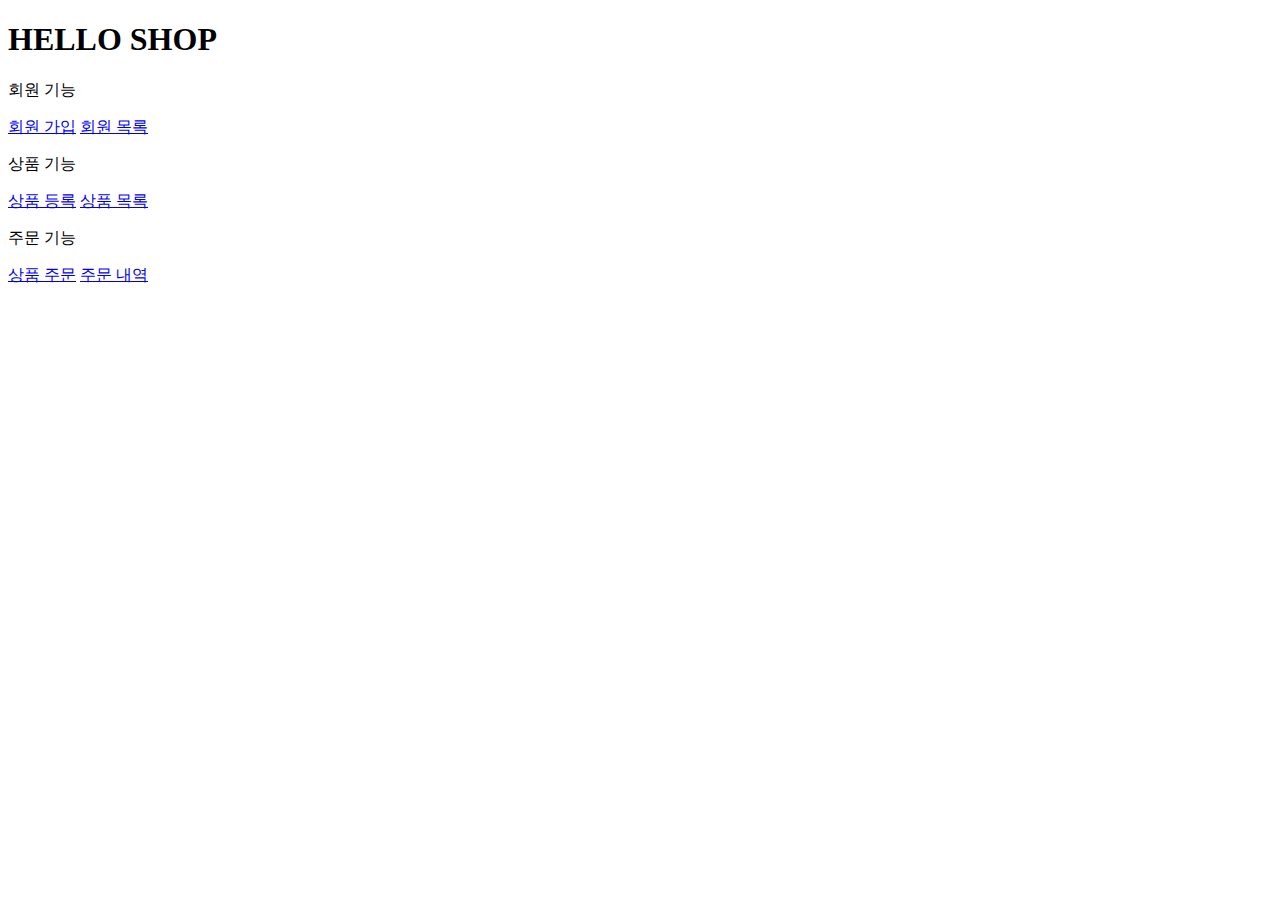
<file: src/main/resources/templates/home.html>
<!DOCTYPE HTML>
<html xmlns:th="http://www.thymeleaf.org">
<head th:replace="fragments/header :: header">

    <title>Hello</title>

    <meta http-equiv="Content-Type" content="text/html; charset=UTF-8" />
</head>
<body>
<div class="container">

    <div th:replace="fragments/bodyHeader :: bodyHeader" />

    <div class="jumbotron">

        <h1>HELLO SHOP</h1>

        <p class="lead">회원 기능</p>

        <p>

            <a class="btn btn-lg btn-secondary" href="/members/new">회원 가입</a>

            <a class="btn btn-lg btn-secondary" href="/members">회원 목록</a>

        </p>

        <p class="lead">상품 기능</p>
        <p>

            <a class="btn btn-lg btn-dark" href="/items/new">상품 등록</a>

            <a class="btn btn-lg btn-dark" href="/items">상품 목록</a>

        </p>

        <p class="lead">주문 기능</p>

        <p>

            <a class="btn btn-lg btn-info" href="/order">상품 주문</a>

            <a class="btn btn-lg btn-info" href="/orders">주문 내역</a>

        </p>

    </div>

    <div th:replace="fragments/footer :: footer" />
</div> <!-- /container -->
</body>
</html>
</file>
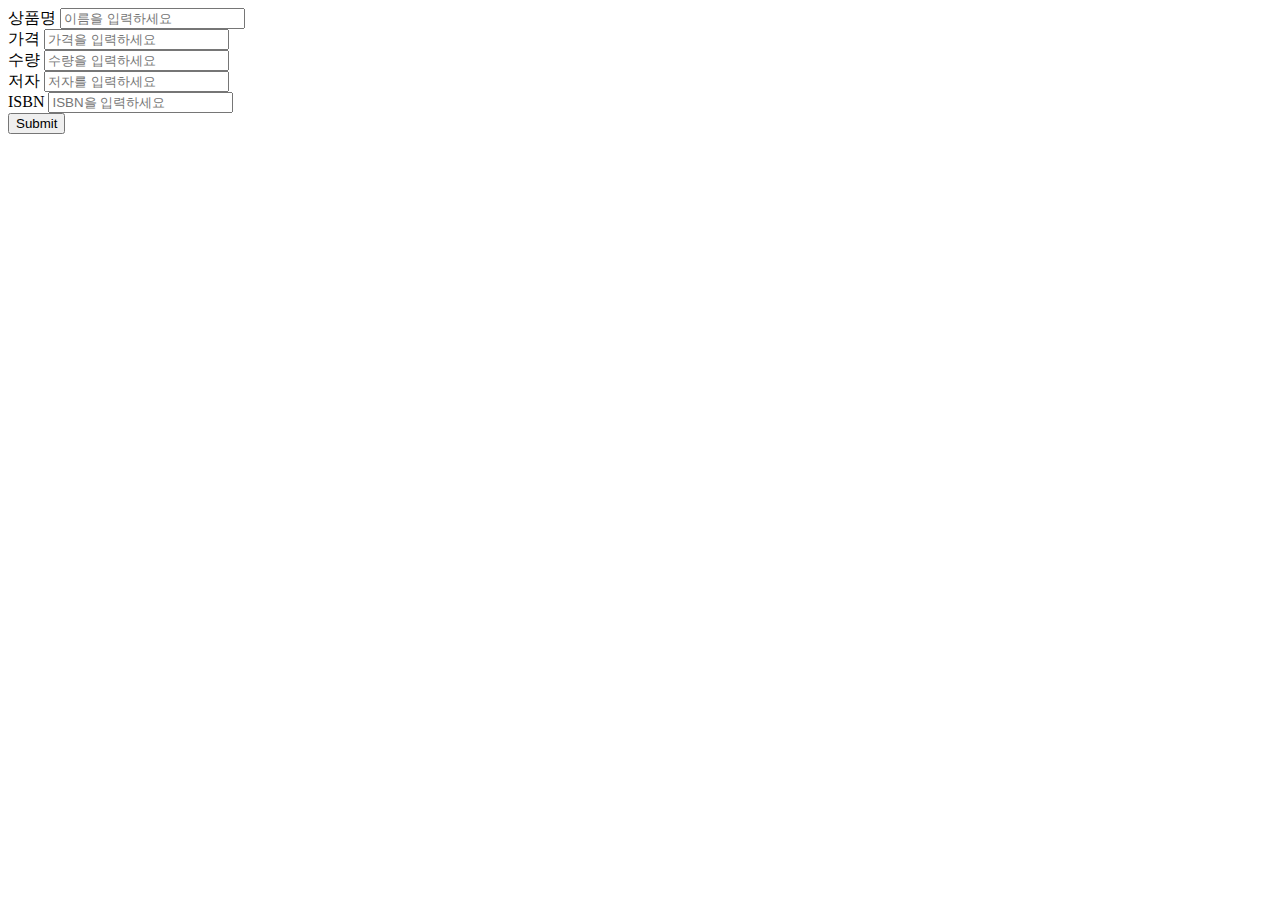
<file: src/main/resources/templates/items/createItemForm.html>
<!DOCTYPE HTML>
<html xmlns:th="http://www.thymeleaf.org">
<head th:replace="fragments/header :: header" />
<body>
<div class="container">

  <div th:replace="fragments/bodyHeader :: bodyHeader"/>

  <form th:action="@{/items/new}" th:object="${form}" method="post">

    <div class="form-group">

      <label th:for="name">상품명</label>

      <input type="text" th:field="*{name}" class="form-control"
             placeholder="이름을 입력하세요">

    </div>

    <div class="form-group">

      <label th:for="price">가격</label>

      <input type="number" th:field="*{price}" class="form-control"
             placeholder="가격을 입력하세요">

    </div>

    <div class="form-group">

      <label th:for="stockQuantity">수량</label>

      <input type="number" th:field="*{stockQuantity}" class="form-control" placeholder="수량을 입력하세요">

    </div>

    <div class="form-group">
      <label th:for="author">저자</label>

      <input type="text" th:field="*{author}" class="form-control"
             placeholder="저자를 입력하세요">

    </div>

    <div class="form-group">

      <label th:for="isbn">ISBN</label>

      <input type="text" th:field="*{isbn}" class="form-control"
             placeholder="ISBN을 입력하세요">

    </div>

    <button type="submit" class="btn btn-primary">Submit</button>

  </form>

  <br/>

  <div th:replace="fragments/footer :: footer" />
</div> <!-- /container -->
</body>
</html>
</file>
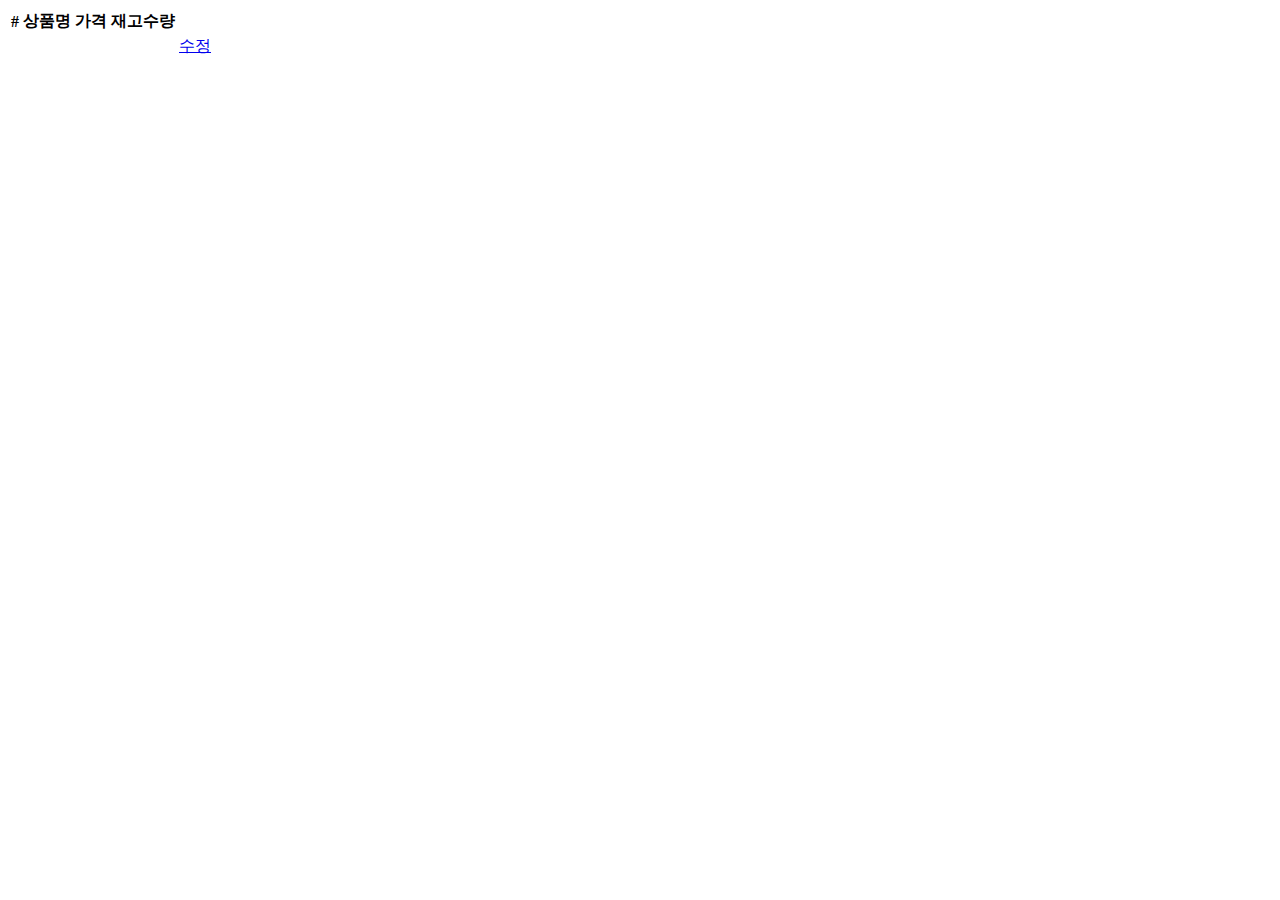
<file: src/main/resources/templates/items/itemList.html>
<!DOCTYPE HTML>
<html xmlns:th="http://www.thymeleaf.org">
<head th:replace="fragments/header :: header" />
<body>
<div class="container">

  <div th:replace="fragments/bodyHeader :: bodyHeader"/>

  <div>

    <table class="table table-striped">

      <thead>

      <tr>

        <th>#</th>

        <th>상품명</th>

        <th>가격</th>

        <th>재고수량</th>

        <th></th>

      </tr>

      </thead>

      <tbody>
      <tr th:each="item : ${items}">

        <td th:text="${item.id}"></td>

        <td th:text="${item.name}"></td>

        <td th:text="${item.price}"></td>

        <td th:text="${item.stockQuantity}"></td>

        <td>

          <a href="#" th:href="@{/items/{id}/edit (id=${item.id})}"
             class="btn btn-primary" role="button">수정</a>

        </td>

      </tr>

      </tbody>

    </table>

  </div>

  <div th:replace="fragments/footer :: footer"/>
</div> <!-- /container -->
</body>
</html>
</file>
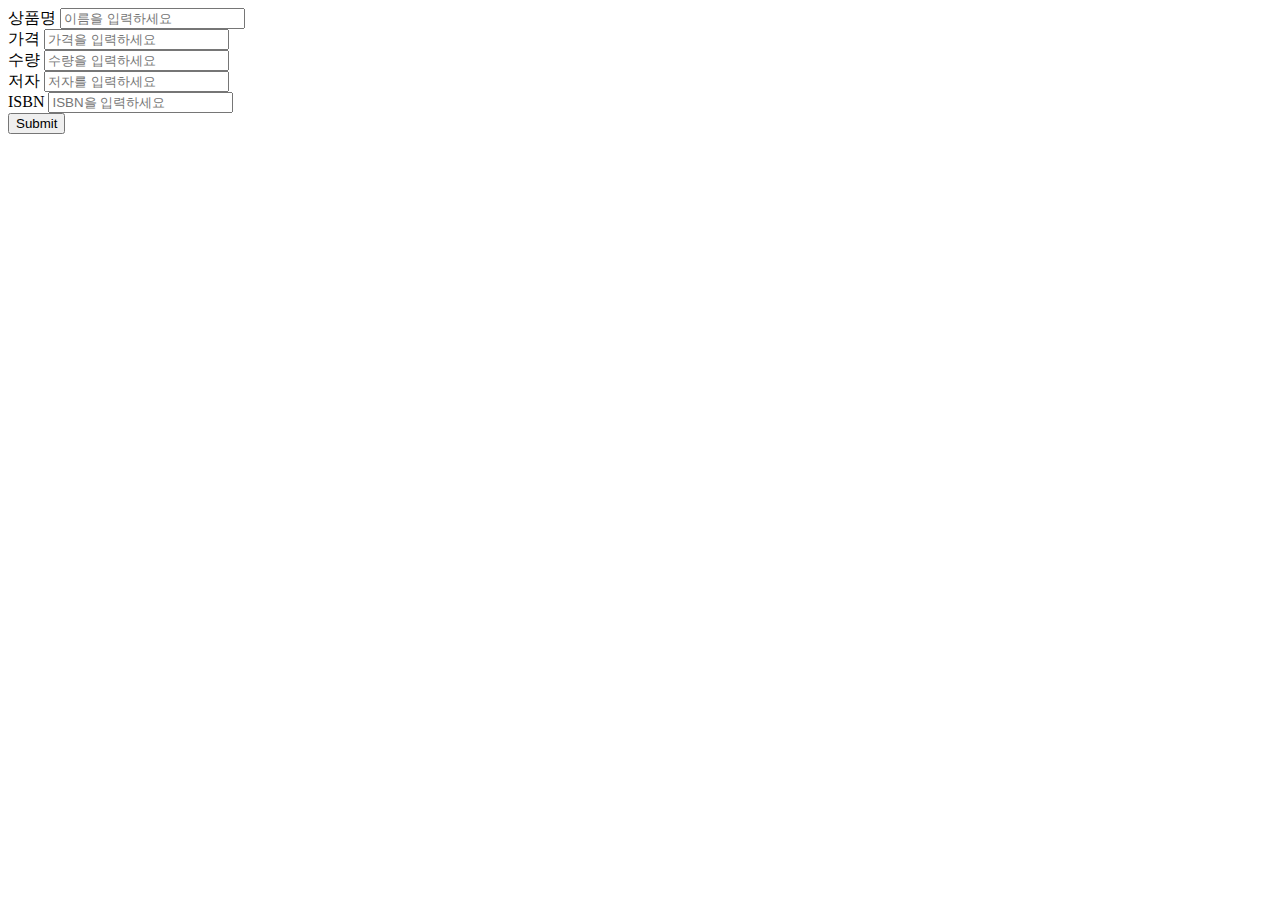
<file: src/main/resources/templates/items/updateItemForm.html>
<!DOCTYPE HTML>
<html xmlns:th="http://www.thymeleaf.org">
<head th:replace="fragments/header :: header" />
<body>
<div class="container">

  <div th:replace="fragments/bodyHeader :: bodyHeader"/>

  <form th:object="${form}" method="post">

    <!-- id -->

    <input type="hidden" th:field="*{id}" />

    <div class="form-group">

      <label th:for="name">상품명</label>

      <input type="text" th:field="*{name}" class="form-control"
             placeholder="이름을 입력하세요" />

    </div>

    <div class="form-group">

      <label th:for="price">가격</label>

      <input type="number" th:field="*{price}" class="form-control"
             placeholder="가격을 입력하세요" />

    </div>
    <div class="form-group">

      <label th:for="stockQuantity">수량</label>

      <input type="number" th:field="*{stockQuantity}" class="form-control" placeholder="수량을 입력하세요" />

    </div>

    <div class="form-group">

      <label th:for="author">저자</label>

      <input type="text" th:field="*{author}" class="form-control"

             placeholder="저자를 입력하세요" />

    </div>

    <div class="form-group">

      <label th:for="isbn">ISBN</label>

      <input type="text" th:field="*{isbn}" class="form-control"

             placeholder="ISBN을 입력하세요" />

    </div>

    <button type="submit" class="btn btn-primary">Submit</button>

  </form>

  <div th:replace="fragments/footer :: footer" />
</div> <!-- /container -->
</body>
</html>
</file>
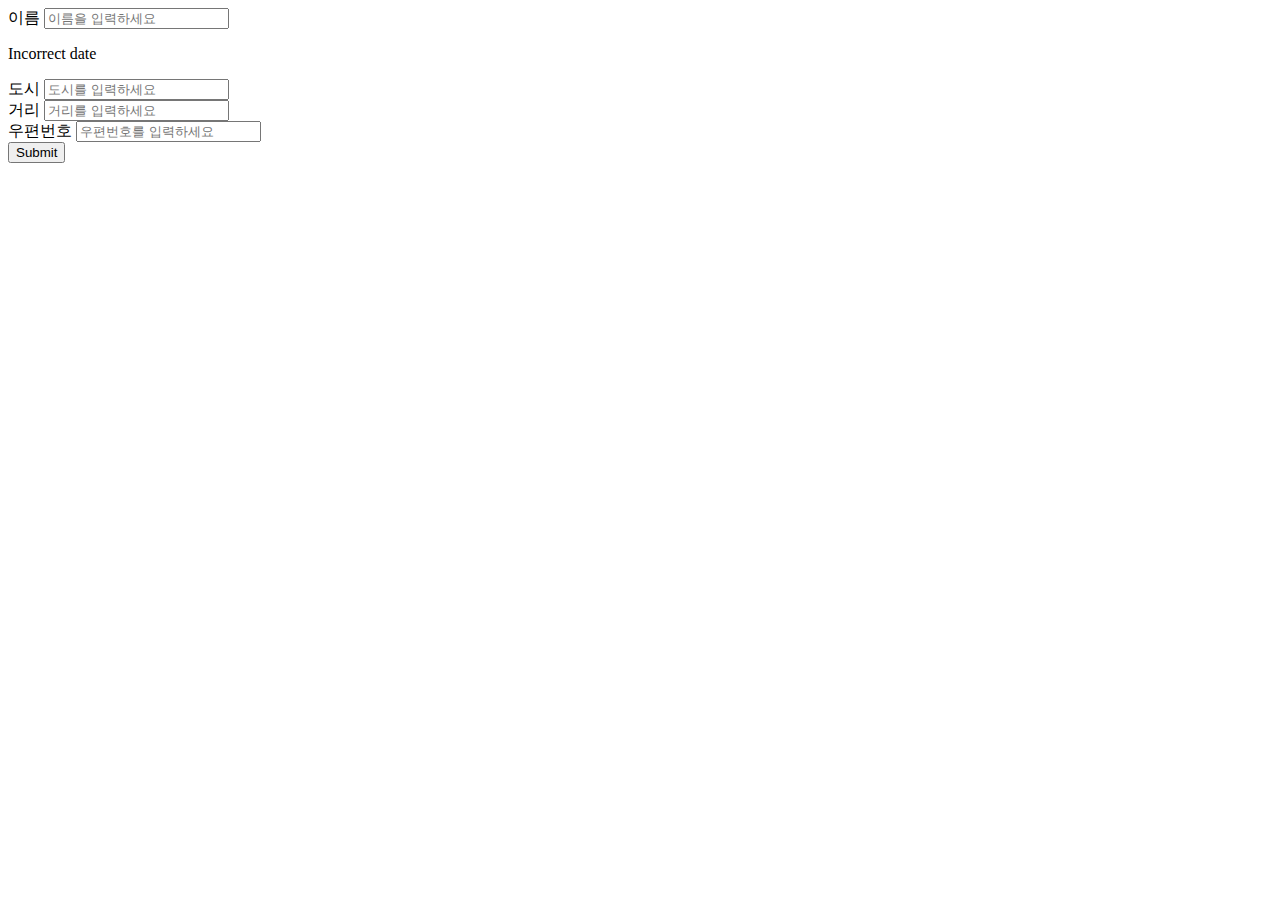
<file: src/main/resources/templates/members/createMemberForm.html>
<!DOCTYPE HTML>
<html xmlns:th="http://www.thymeleaf.org">
<head th:replace="fragments/header :: header" />
<style>

  .fieldError {

    border-color: #bd2130;

  }
</style>
<body>
<div class="container">

  <div th:replace="fragments/bodyHeader :: bodyHeader"/>

  <form role="form" action="/members/new" th:object="${memberForm}"
        method="post">

    <div class="form-group">

      <label th:for="name">이름</label>

      <input type="text" th:field="*{name}" class="form-control"
             placeholder="이름을 입력하세요"

             th:class="${#fields.hasErrors('name')}? 'form-control
fieldError' : 'form-control'">

      <p th:if="${#fields.hasErrors('name')}"
         th:errors="*{name}">Incorrect date</p>

    </div>
    <div class="form-group">

      <label th:for="city">도시</label>

      <input type="text" th:field="*{city}" class="form-control" placeholder="도시를 입력하세요">

    </div>

    <div class="form-group">

      <label th:for="street">거리</label>

      <input type="text" th:field="*{street}" class="form-control"
             placeholder="거리를 입력하세요">

    </div>

    <div class="form-group">

      <label th:for="zipcode">우편번호</label>

      <input type="text" th:field="*{zipcode}" class="form-control"
             placeholder="우편번호를 입력하세요">

    </div>

    <button type="submit" class="btn btn-primary">Submit</button>

  </form>

  <br/>

  <div th:replace="fragments/footer :: footer" />
</div> <!-- /container -->
</body>
</html>
</file>
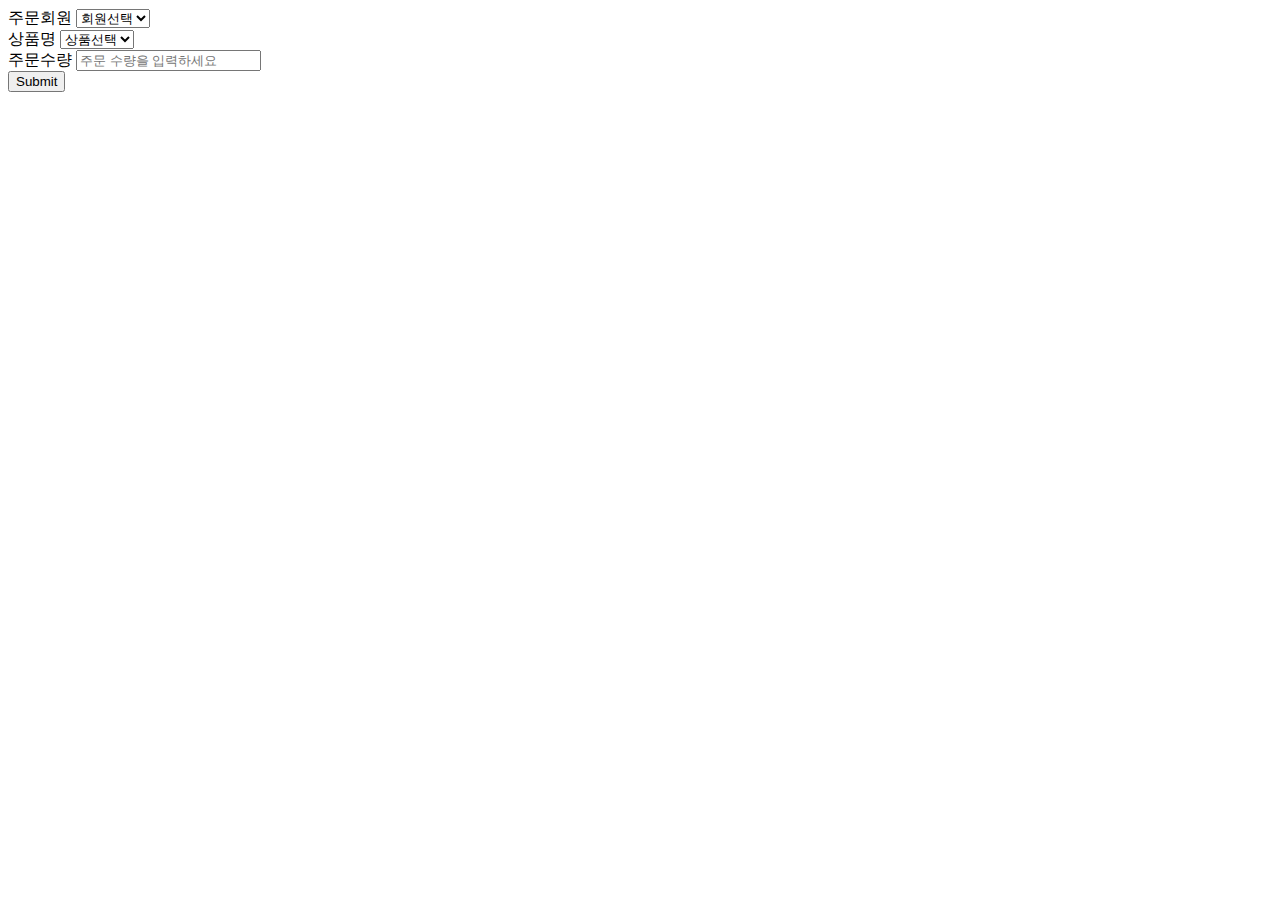
<file: src/main/resources/templates/order/orderForm.html>
<!DOCTYPE HTML>
<html xmlns:th="http://www.thymeleaf.org">
<head th:replace="fragments/header :: header" />
<body>
<div class="container">

  <div th:replace="fragments/bodyHeader :: bodyHeader"/>

  <form role="form" action="/order" method="post">

    <div class="form-group">

      <label for="member">주문회원</label>

      <select name="memberId" id="member" class="form-control">

        <option value="">회원선택</option>

        <option th:each="member : ${members}"

                th:value="${member.id}"

                th:text="${member.name}" />

      </select>

    </div>
    <div class="form-group">

      <label for="item">상품명</label>

      <select name="itemId" id="item" class="form-control">

        <option value="">상품선택</option>

        <option th:each="item : ${items}"

                th:value="${item.id}"

                th:text="${item.name}" />

      </select>

    </div>
    <div class="form-group">

      <label for="count">주문수량</label>

      <input type="number" name="count" class="form-control" id="count" placeholder="주문 수량을 입력하세요">

    </div>

    <button type="submit" class="btn btn-primary">Submit</button>

  </form>

  <br/>

  <div th:replace="fragments/footer :: footer" />
</div> <!-- /container -->
</body>
</html>
</file>
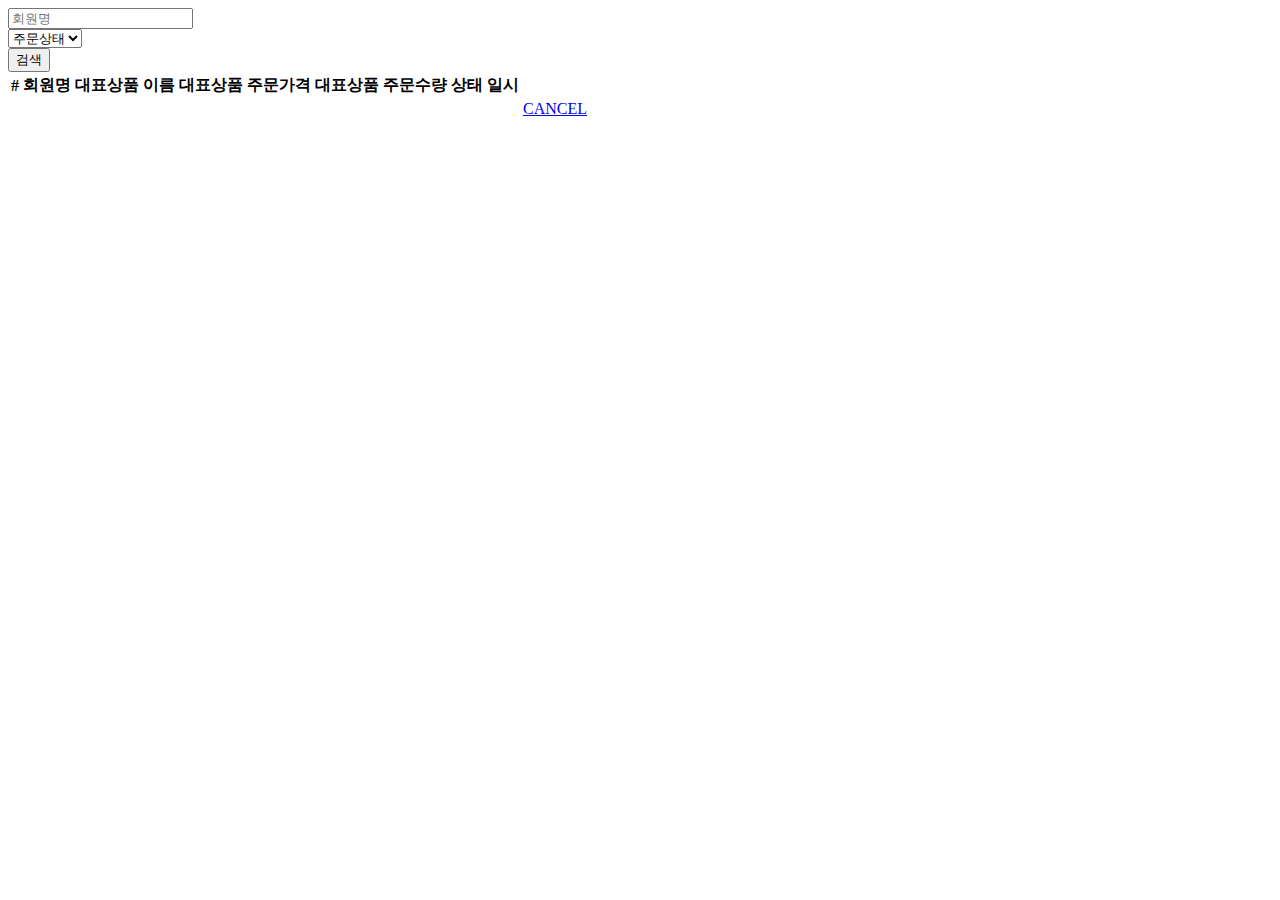
<file: src/main/resources/templates/order/orderList.html>
<!DOCTYPE HTML>
<html xmlns:th="http://www.thymeleaf.org">
<head th:replace="fragments/header :: header"/>
<body>
<div class="container">

  <div th:replace="fragments/bodyHeader :: bodyHeader"/>

  <div>

    <div>

      <form th:object="${orderSearch}" class="form-inline">

        <div class="form-group mb-2">

          <input type="text" th:field="*{memberName}" class="form�control" placeholder="회원명"/>

        </div>

        <div class="form-group mx-sm-1 mb-2">

          <select th:field="*{orderStatus}" class="form-control">

            <option value="">주문상태</option>
            <option th:each=
                            "status : ${T(jpabook.jpashop.domain.OrderStatus).values()}"
                    th:value="${status}"
                    th:text="${status}">option

            </option>

          </select>
        </div>

        <button type="submit" class="btn btn-primary mb-2">검색</button>

      </form>

    </div>

    <table class="table table-striped">

      <thead>

      <tr>

        <th>#</th>

        <th>회원명</th>

        <th>대표상품 이름</th>

        <th>대표상품 주문가격</th>

        <th>대표상품 주문수량</th>

        <th>상태</th>

        <th>일시</th>

        <th></th>

      </tr>

      </thead>

      <tbody>

      <tr th:each="item : ${orders}">

        <td th:text="${item.id}"></td>

        <td th:text="${item.member.name}"></td>

        <td th:text="${item.orderItems[0].item.name}"></td>

        <td th:text="${item.orderItems[0].orderPrice}"></td>

        <td th:text="${item.orderItems[0].count}"></td>

        <td th:text="${item.status}"></td>

        <td th:text="${item.orderDate}"></td>

        <td>

          <a th:if="${item.status.name() == 'ORDER'}" href="#"
             th:href="'javascript:cancel('+${item.id}+')'"

             class="btn btn-danger">CANCEL</a>

        </td>

      </tr>
      </tbody>

    </table>

  </div>

  <div th:replace="fragments/footer :: footer"/>
</div> <!-- /container -->
</body>
<script>

  function cancel(id) {

    var form = document.createElement("form");
    form.setAttribute("method", "post");
    form.setAttribute("action", "/orders/" + id + "/cancel");
    document.body.appendChild(form);
    form.submit();

  }
</script>
</html>
</file>
